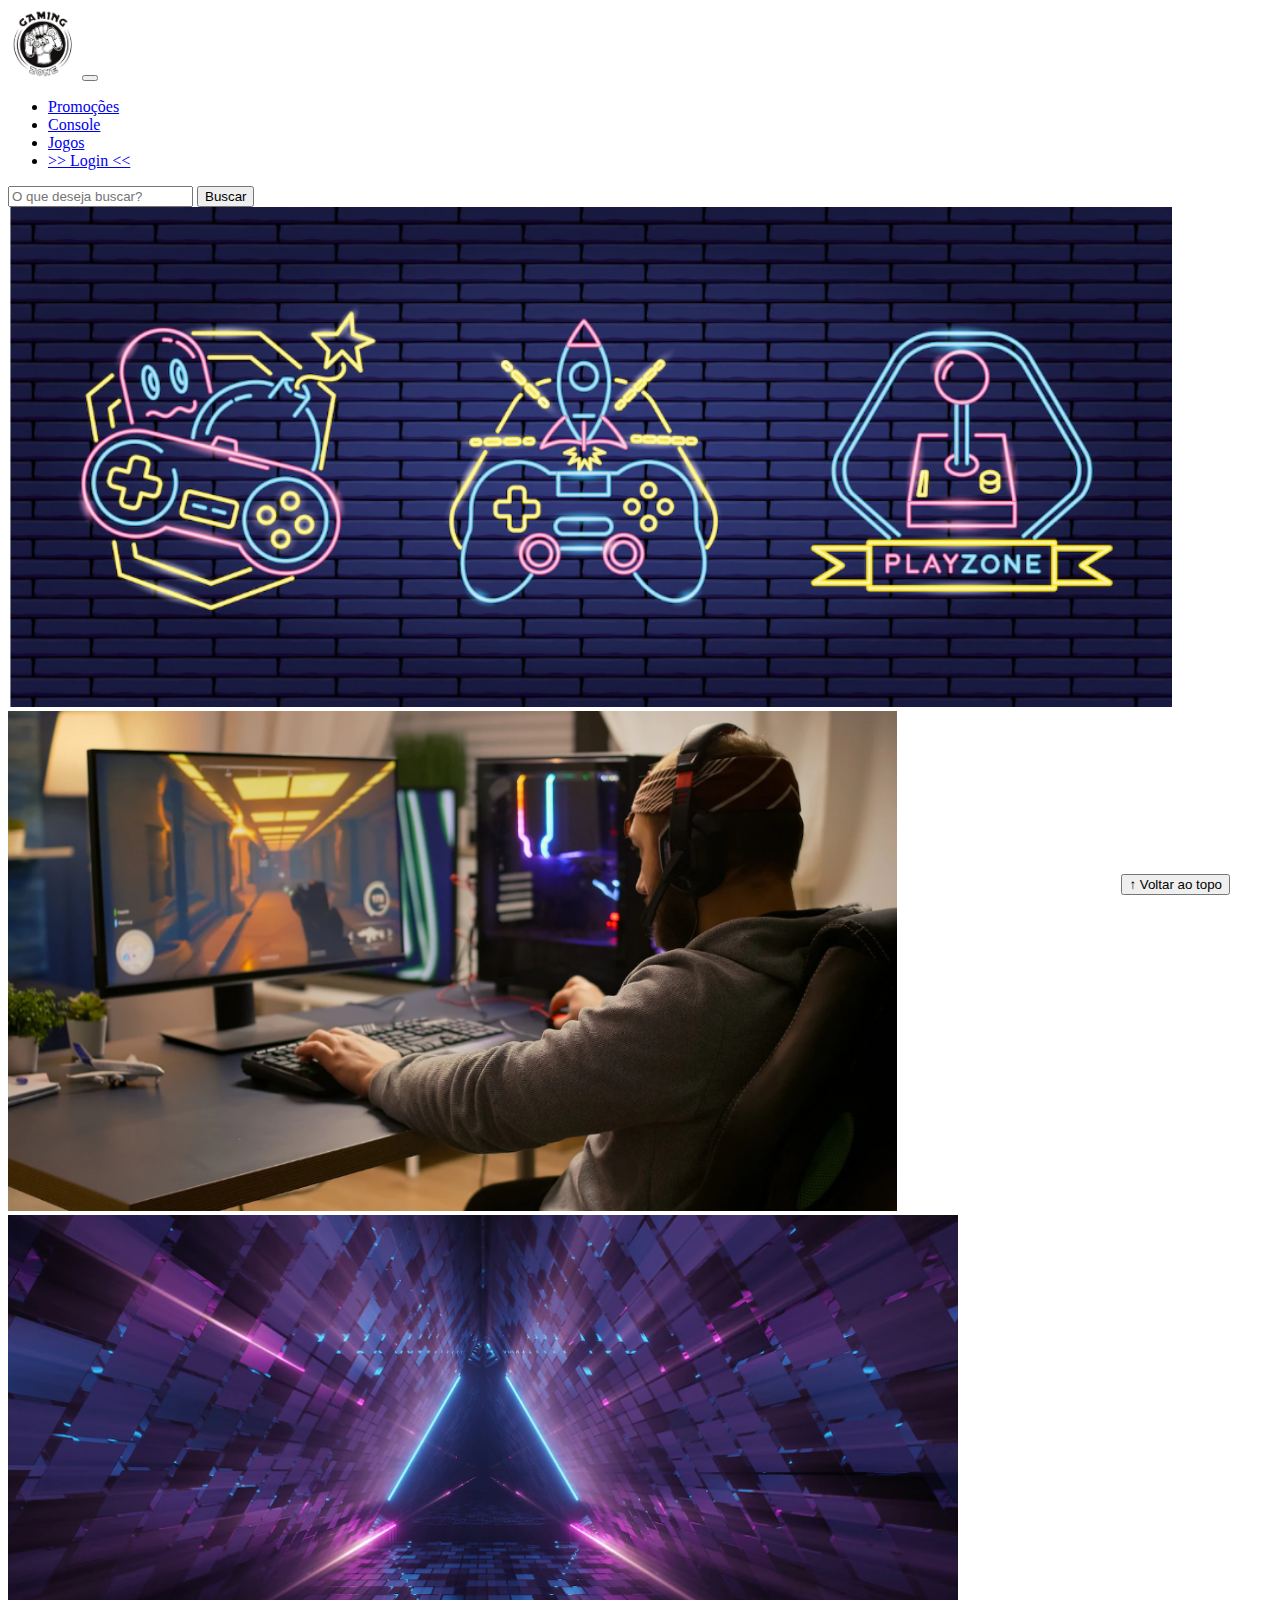
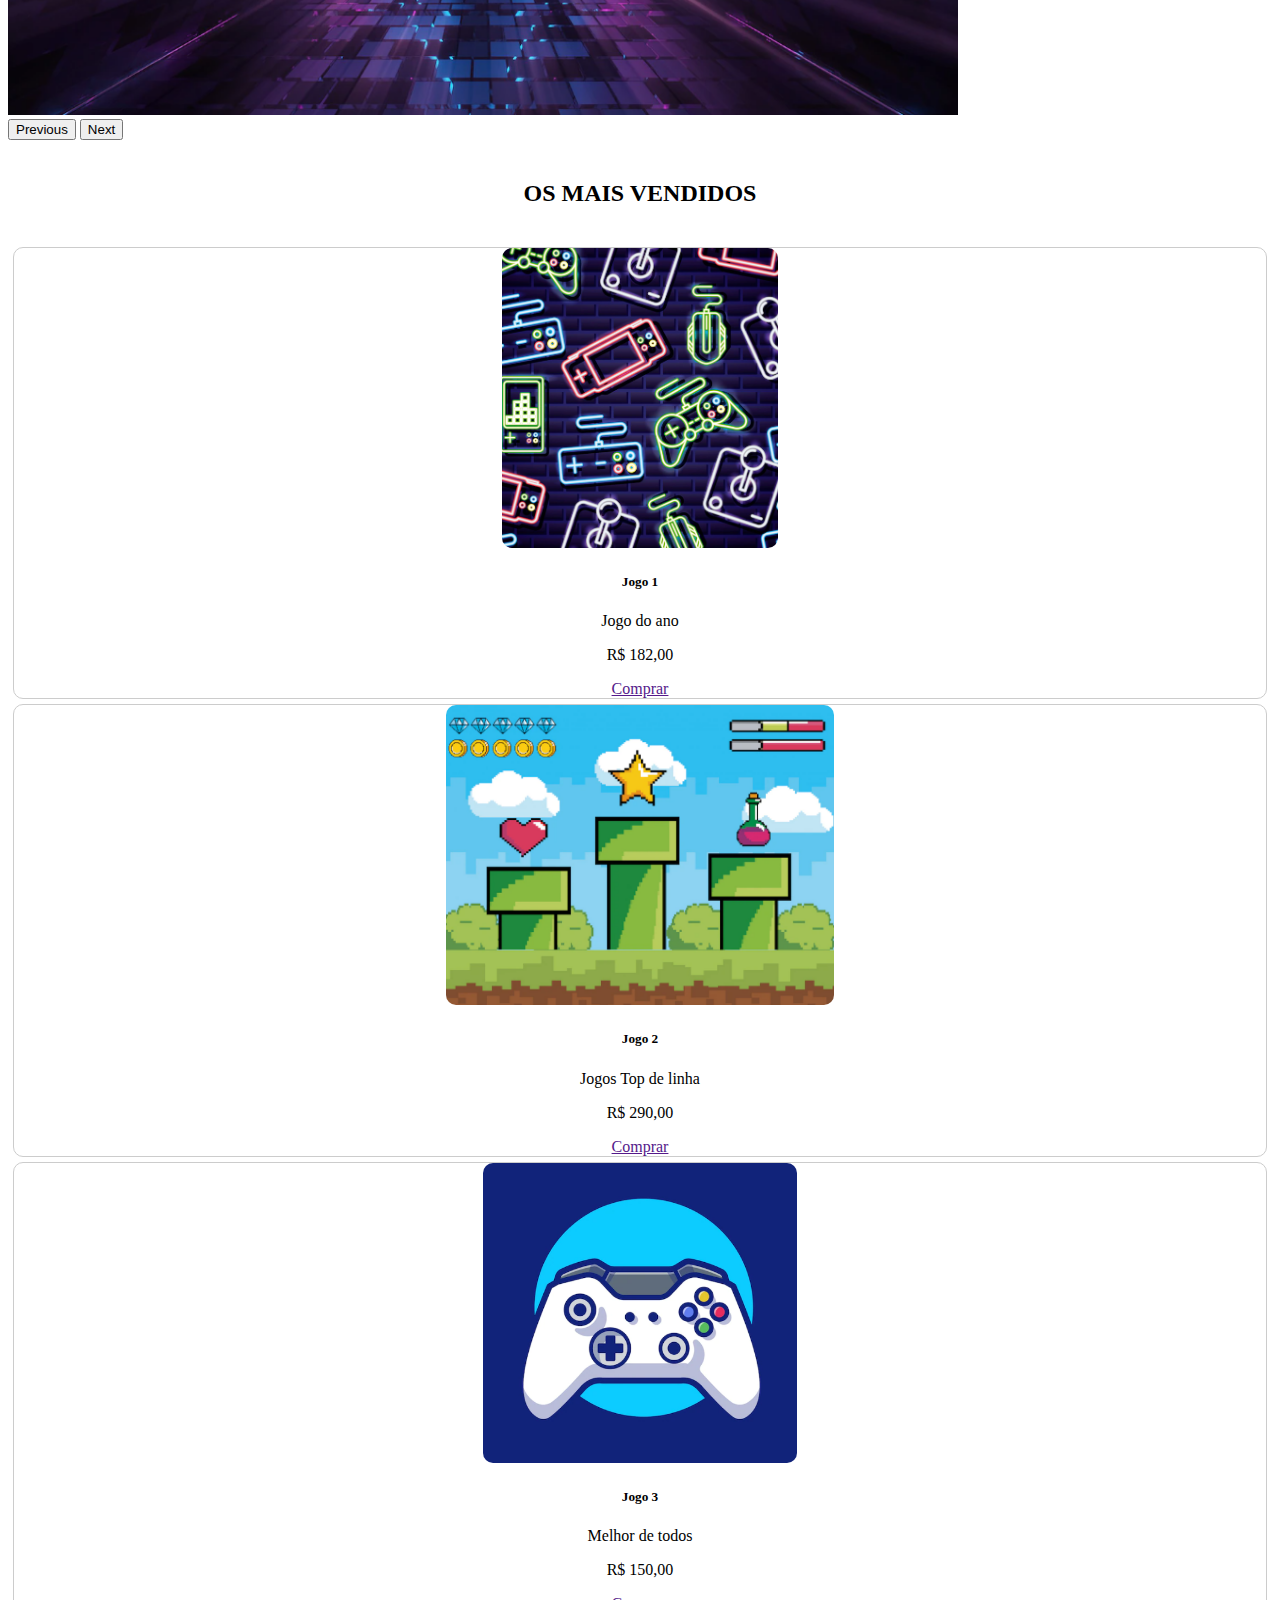
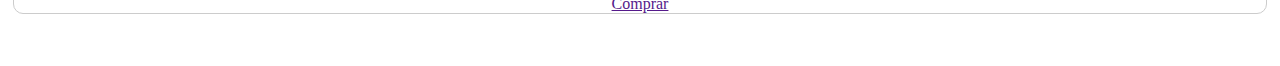
<file: atividadeCFE - inicial para atividade/index.html>
<!DOCTYPE html>
<html lang="pt-br">

<head>
  <meta charset="UTF-8">
  <meta http-equiv="X-UA-Compatible" content="IE=edge">
  <meta name="viewport" content="width=device-width, initial-scale=1.0">
  <title>LH Games</title>

  <link href="https://cdn.jsdelivr.net/npm/bootstrap@5.2.2/dist/css/bootstrap.min.css" rel="stylesheet"
    integrity="sha384-Zenh87qX5JnK2Jl0vWa8Ck2rdkQ2Bzep5IDxbcnCeuOxjzrPF/et3URy9Bv1WTRi" crossorigin="anonymous">

  <link rel="stylesheet" href="css/estilo.css">



</head>

<body>
  <header>
    <nav class="navbar navbar-expand-lg bg-body-tertiary">
      <div class="container-fluid">
        <a class="navbar-brand" href="index.html"><img src="img/logo.png"></a>
        <button class="navbar-toggler" type="button" data-bs-toggle="collapse" data-bs-target="#navbarSupportedContent" aria-controls="navbarSupportedContent" aria-expanded="false" aria-label="Toggle navigation">
          <span class="navbar-toggler-icon"></span>
        </button>
        <div class="collapse navbar-collapse" id="navbarSupportedContent">
          <ul class="navbar-nav me-auto mb-2 mb-lg-0">
            <li class="nav-item">
              <a class="nav-link active" aria-current="page" href="#">Promoções</a>
            </li>
            <li class="nav-item">
              <a class="nav-link" href="#">Console</a>
            </li>
            <li class="nav-item">
              <a class="nav-link" href="#">Jogos</a>
            </li>
            <li class="nav-item">
              <a class="nav-link" href="login.html">>> Login <<</a>
            </li>
          </ul>
          <form class="d-flex" role="search">
            <input class="form-control me-2" type="search" placeholder="O que deseja buscar?" aria-label="Search">
            <button class="btn btn-outline-success" type="submit">Buscar</button>
          </form>
        </div>
      </div>
    </nav>
  </header>

  <main>
    <section id="section-banners" class="container">
      <div id="carouselExample" class="carousel slide">
        <div class="carousel-inner">
          <div class="carousel-item active">
            <img src="img/banner1.PNG" class="d-block w-100" alt="Venha comprar na nossa Loja">
          </div>
          <div class="carousel-item">
            <img src="img/banner2.PNG" class="d-block w-100" alt="Promoção de produtos">
          </div>
          <div class="carousel-item">
            <img src="img/banner3.PNG" class="d-block w-100" alt="Várias novidades de produtos">
          </div>
        </div>
        <button class="carousel-control-prev" type="button" data-bs-target="#carouselExample" data-bs-slide="prev">
          <span class="carousel-control-prev-icon" aria-hidden="true"></span>
          <span class="visually-hidden">Previous</span>
        </button>
        <button class="carousel-control-next" type="button" data-bs-target="#carouselExample" data-bs-slide="next">
          <span class="carousel-control-next-icon" aria-hidden="true"></span>
          <span class="visually-hidden">Next</span>
        </button>
      </div>
    </section>
    <section id="section-vendidos" class="container">

      <h2>OS MAIS VENDIDOS</h2>
      <div class="card-group">
        <div class="card">
          <img src="img/jogo1.PNG" class="card-img-top" alt="Descrição da foto">
          <div class="card-body">
            <h5 class="card-title">Jogo 1</h5>
            <p class="card-text">Jogo do ano</p>
            <p class="card-text">R$ 182,00</p>
            <a class="btn btn-primary" href="" role="button">Comprar</a>
          </div>
        </div>
        <div class="card">
          <img src="img/jogo2.PNG" class="card-img-top" alt="Descrição da foto">
          <div class="card-body">
            <h5 class="card-title">Jogo 2</h5>
            <p class="card-text">Jogos Top de linha</p>
            <p class="card-text">R$ 290,00</p>
            <a class="btn btn-primary" href="" role="button">Comprar</a>
          </div>
        </div>
        <div class="card">
          <img src="img/jogo3.PNG" class="card-img-top" alt="Descrição da foto">
          <div class="card-body">
            <h5 class="card-title">Jogo 3</h5>
            <p class="card-text">Melhor de todos</p>
            <p class="card-text">R$ 150,00</p>
            <a class="btn btn-primary" href="" role="button">Comprar</a>
          </div>
        </div>
      </div>
    </section>


  </main>

  <footer>
    <p></p>
  </footer>

  <button id="voltar-topo" type="button" class="btn btn-primary" onclick="topo()">&uarr; Voltar ao topo</button>
  

  <script src="js/script.js"></script>
  <script src="https://cdn.jsdelivr.net/npm/bootstrap@5.2.2/dist/js/bootstrap.bundle.min.js"
    integrity="sha384-OERcA2EqjJCMA+/3y+gxIOqMEjwtxJY7qPCqsdltbNJuaOe923+mo//f6V8Qbsw3"
    crossorigin="anonymous"></script>

</body>

</html>
</file>
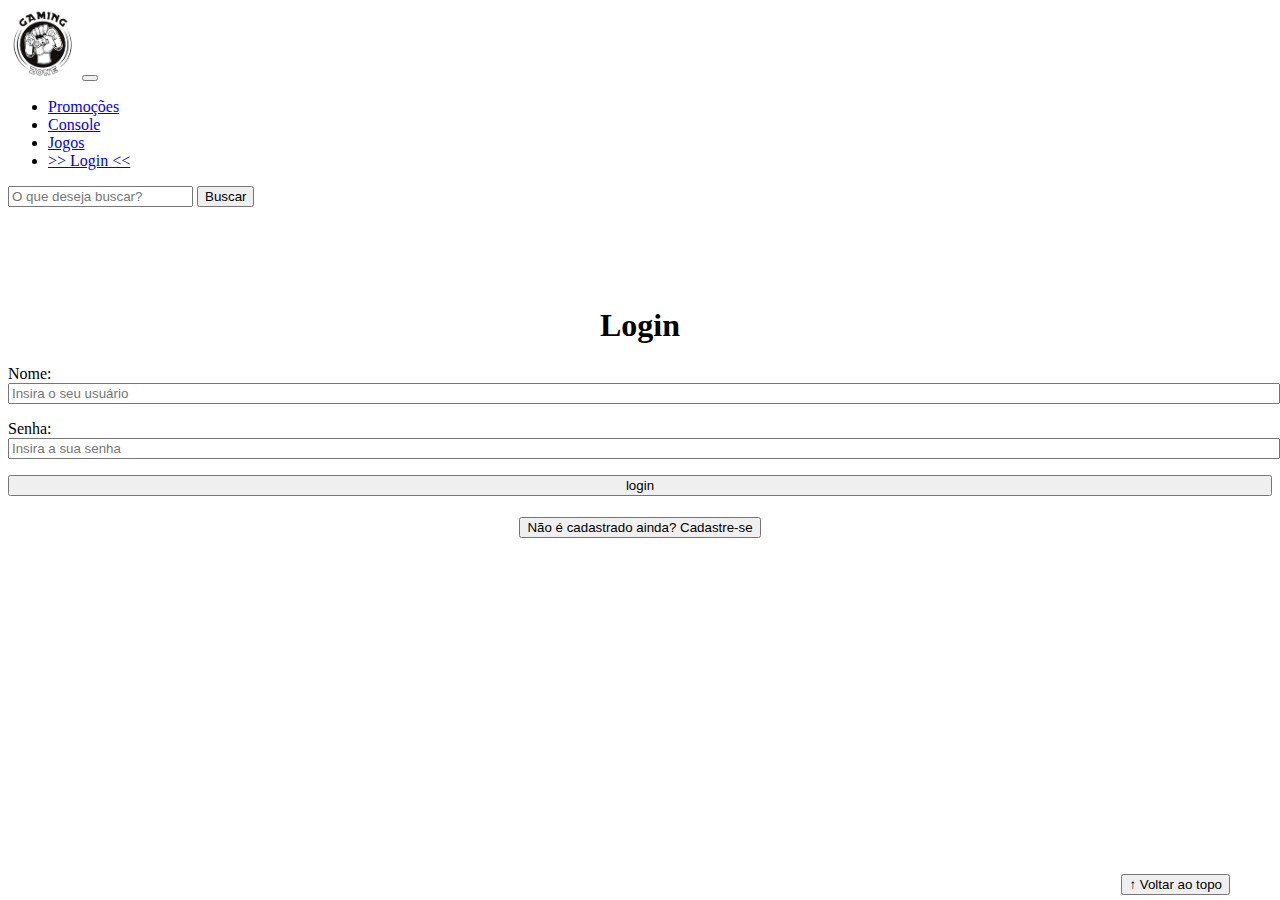
<file: atividadeCFE - inicial para atividade/login.html>
<!DOCTYPE html>
<html lang="pt-br">

<head>
    <meta charset="UTF-8">
    <meta http-equiv="X-UA-Compatible" content="IE=edge">
    <meta name="viewport" content="width=device-width, initial-scale=1.0">
    <title>LH Games - login</title>
    <link href="https://cdn.jsdelivr.net/npm/bootstrap@5.2.2/dist/css/bootstrap.min.css" rel="stylesheet"
        integrity="sha384-Zenh87qX5JnK2Jl0vWa8Ck2rdkQ2Bzep5IDxbcnCeuOxjzrPF/et3URy9Bv1WTRi" crossorigin="anonymous">
    <link rel="stylesheet" href="css/estilo.css">
</head>

<body>
    <header>
        <nav class="navbar navbar-expand-lg bg-body-tertiary">
            <div class="container-fluid">
              <a class="navbar-brand" href="index.html"><img src="img/logo.png"></a>
              <button class="navbar-toggler" type="button" data-bs-toggle="collapse" data-bs-target="#navbarSupportedContent" aria-controls="navbarSupportedContent" aria-expanded="false" aria-label="Toggle navigation">
                <span class="navbar-toggler-icon"></span>
              </button>
              <div class="collapse navbar-collapse" id="navbarSupportedContent">
                <ul class="navbar-nav me-auto mb-2 mb-lg-0">
                  <li class="nav-item">
                    <a class="nav-link active" aria-current="page" href="#">Promoções</a>
                  </li>
                  <li class="nav-item">
                    <a class="nav-link" href="#">Console</a>
                  </li>
                  <li class="nav-item">
                    <a class="nav-link" href="#">Jogos</a>
                  </li>
                  <li class="nav-item">
                    <a class="nav-link" href="login.html">>> Login <<</a>
                  </li>
                </ul>
                <form class="d-flex" role="search">
                  <input class="form-control me-2" type="search" placeholder="O que deseja buscar?" aria-label="Search">
                  <button class="btn btn-outline-success" type="submit">Buscar</button>
                </form>
              </div>
            </div>
          </nav>
    </header>

    <main>
        <section id="section-login">
            <h1>Login</h1>
            <div class="d-flex justify-content-center">
                <form method="post" action="" id="login">
                    <p>
                        <label for="usuario">Nome: </label>
                        <input id="usuario" name="usuario" required="required" type="text"
                            placeholder="Insira o seu usuário" class="form-control" />
                    </p>
                    <p>
                        <label for="senha">Senha: </label>
                        <input id="senha" name="senha" required="required" type="password"
                            placeholder="Insira a sua senha" class="form-control" />
                    </p>
                    <p>
                        <input type="button" value="login" class="btn btn-primary" id="btlogin" onclick="login()" />
                    </p>
                </form>
            </div>
        </section>

        <section id="section-cadastro">
            <div id="botao-cadastrar">
                <button type="button" class="btn btn-info">Não é cadastrado ainda? Cadastre-se</button>
            </div>
            <div id="form-cadastrar">

                <h1>Criar minha conta</h1>
                <p>Informe os seus dados abaixo para criar sua conta.</p>

                <div class="d-flex justify-content-center">
                    <form method="post" action="" id="login">
                        <p>
                            <label for="usuario">Usuário: </label>
                            <input id="usuario" name="usuario" required="required" type="text"
                                placeholder="ex. nome de usuário" class="form-control" />
                        </p>
                        <p>
                            <label for="email">E-mail: </label>
                            <input id="email" name="email" required="required" type="email"
                                placeholder="seu@email.com.br" class="form-control" />
                        </p>
                        <p>
                            <label for="senha">Senha: </label>
                            <input id="senha" name="senha" required="required" type="password"
                                placeholder="mínimo de 6 caracteres" class="form-control" />
                        </p>
                        <p>
                            <input type="button" value="Cadastrar" class="btn btn-primary" id="bt-cadastrar"
                                onclick="cadastro()" />
                        </p>
                    </form>
                </div>

            </div>
        </section>

    </main>



    <footer>
        <p></p>
    </footer>

    <button id="voltar-topo" type="button" class="btn btn-primary" onclick="topo()">&uarr; Voltar ao topo</button>

    <script src="https://cdn.jsdelivr.net/npm/bootstrap@5.2.2/dist/js/bootstrap.bundle.min.js"
        integrity="sha384-OERcA2EqjJCMA+/3y+gxIOqMEjwtxJY7qPCqsdltbNJuaOe923+mo//f6V8Qbsw3"
        crossorigin="anonymous"></script>
    <script src="js/script.js"></script>

    <script src="https://code.jquery.com/jquery-3.6.1.js"
        integrity="sha256-3zlB5s2uwoUzrXK3BT7AX3FyvojsraNFxCc2vC/7pNI=" crossorigin="anonymous"></script>
    <script type="text/javascript" src="js/jquery-script.js"></script>

</body>

</html>
</file>
<file: atividadeCFE - inicial para atividade/css/estilo.css>
/*cabeçalho*/
header img {
    height: 70px;
    width: 70px;
}


/*Conteudo principal*/


/*banner*/
#section-banners img {
    height: 500px;
}

/*Produtos vendidos*/
#section-vendidos {
    text-align: center;
}
#section-vendidos h2 {
    font-weight: bold;
    padding: 20px;
}
#section-vendidos img {
    height: 300px;
    border-radius: 10px;
}
#section-vendidos .card {
    margin: 5px;
    border: 1px solid #ccc;
    border-radius: 10px;
}
#section-vendidos .preco {
    color: red;
    font-size: 18px;
    font-weight: bold;
}
    
/*Rodapé*/
footer {
    position: relative;
    bottom:0;
}
footer p {
    text-align: center;
    font-weight: bold;
    padding: 10px;
}

/*Botão Voltar topo*/
#voltar-topo {
    position: fixed;
    bottom: 5px;
    right: 50px;
}
/* página de login  */
#section-login{
    margin-top: 100px;
    }
#section-login h1 {
    text-align: center;
}
#section-login input {
    width: 100%;
}
    
/* Formulário de cadastro*/
#section-cadastro {
    padding: 5px;
    text-align: center;
    background-color: #fff;
}
#form-cadastrar {
    padding: 50px;
    display: none;
}
</file>
